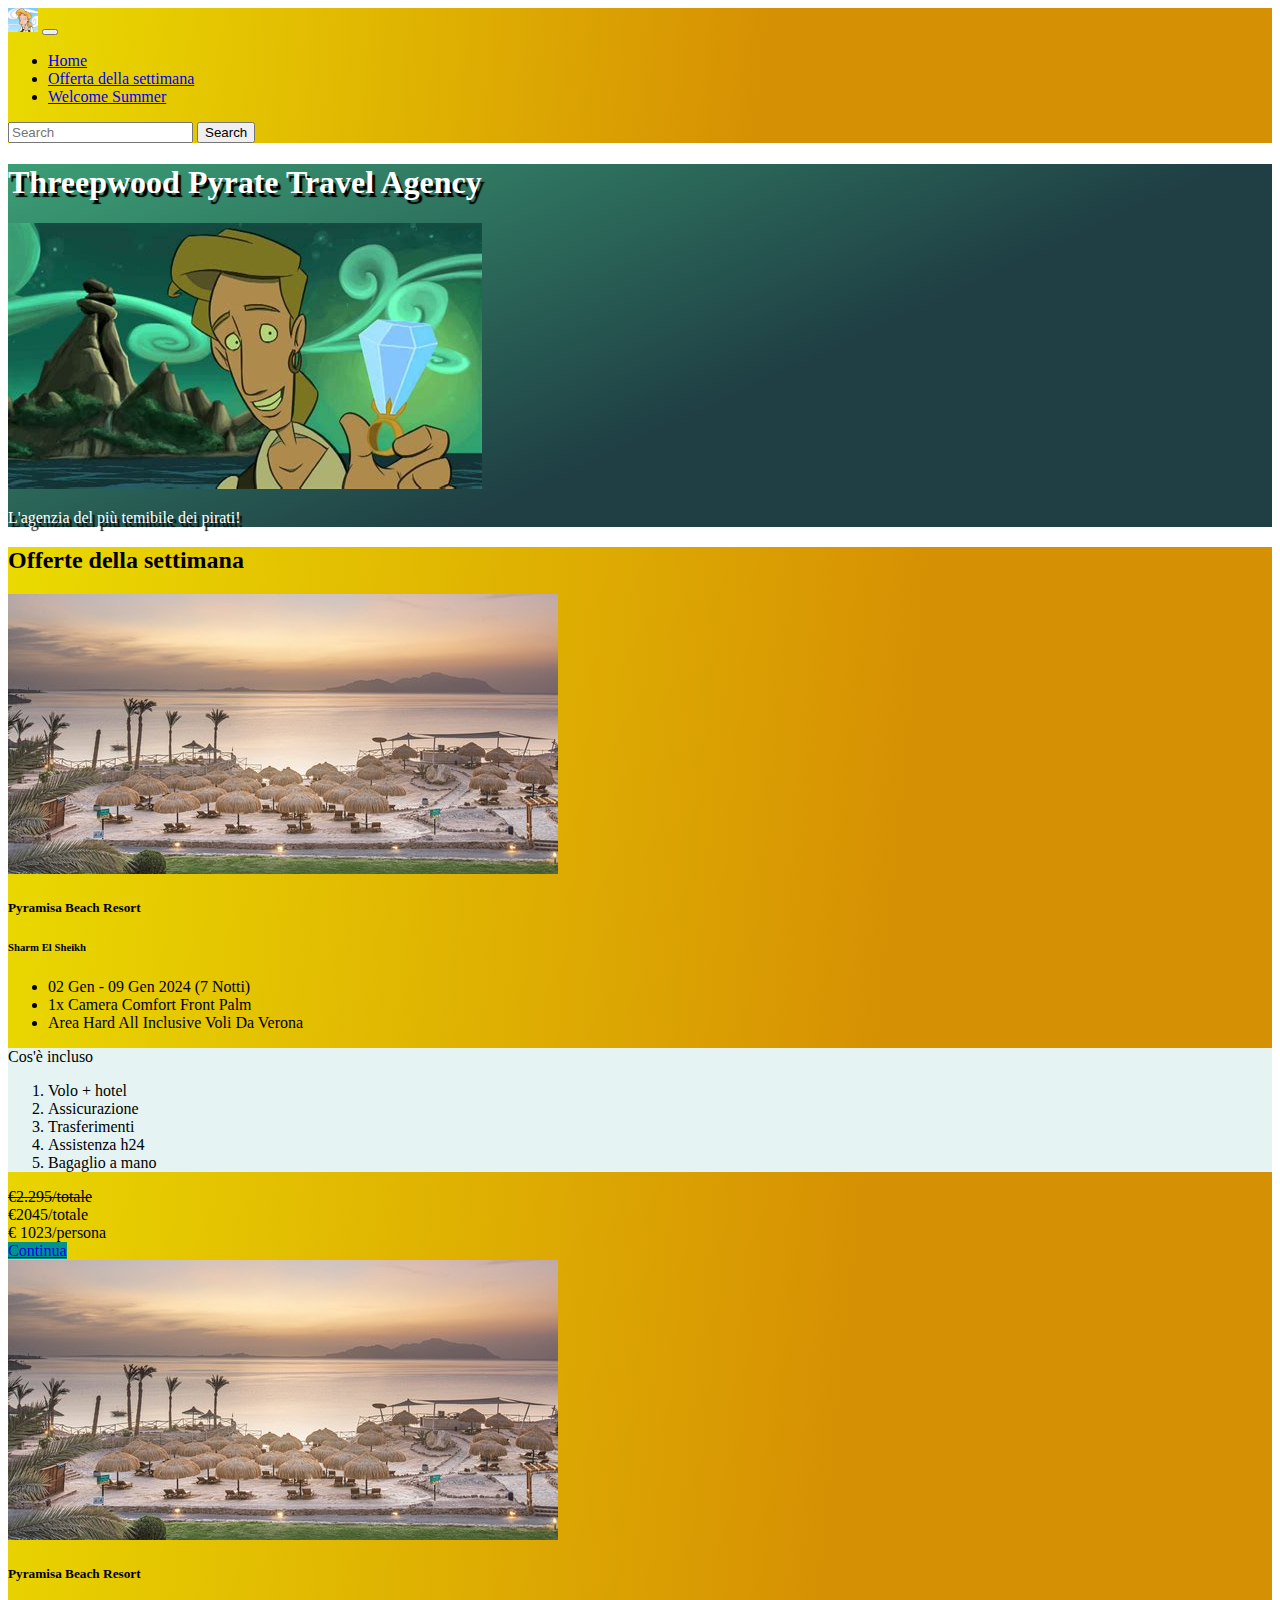
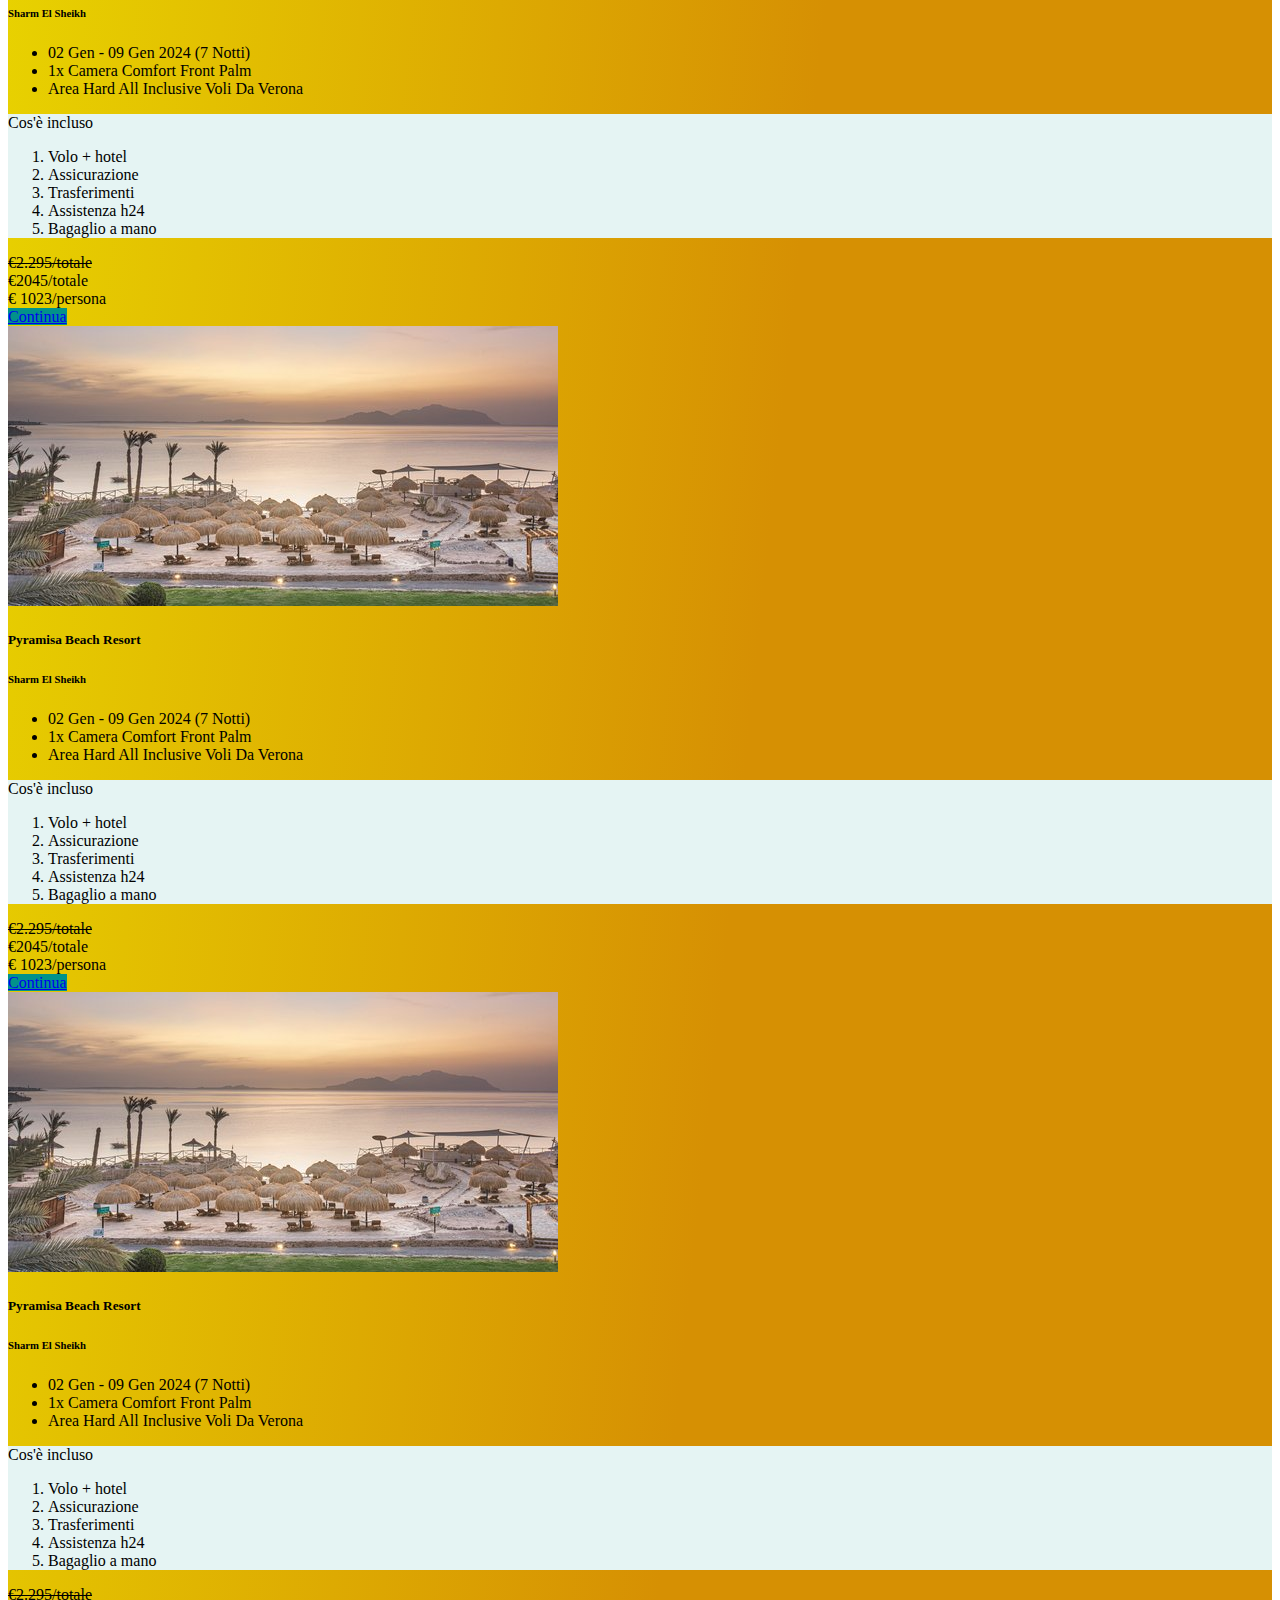
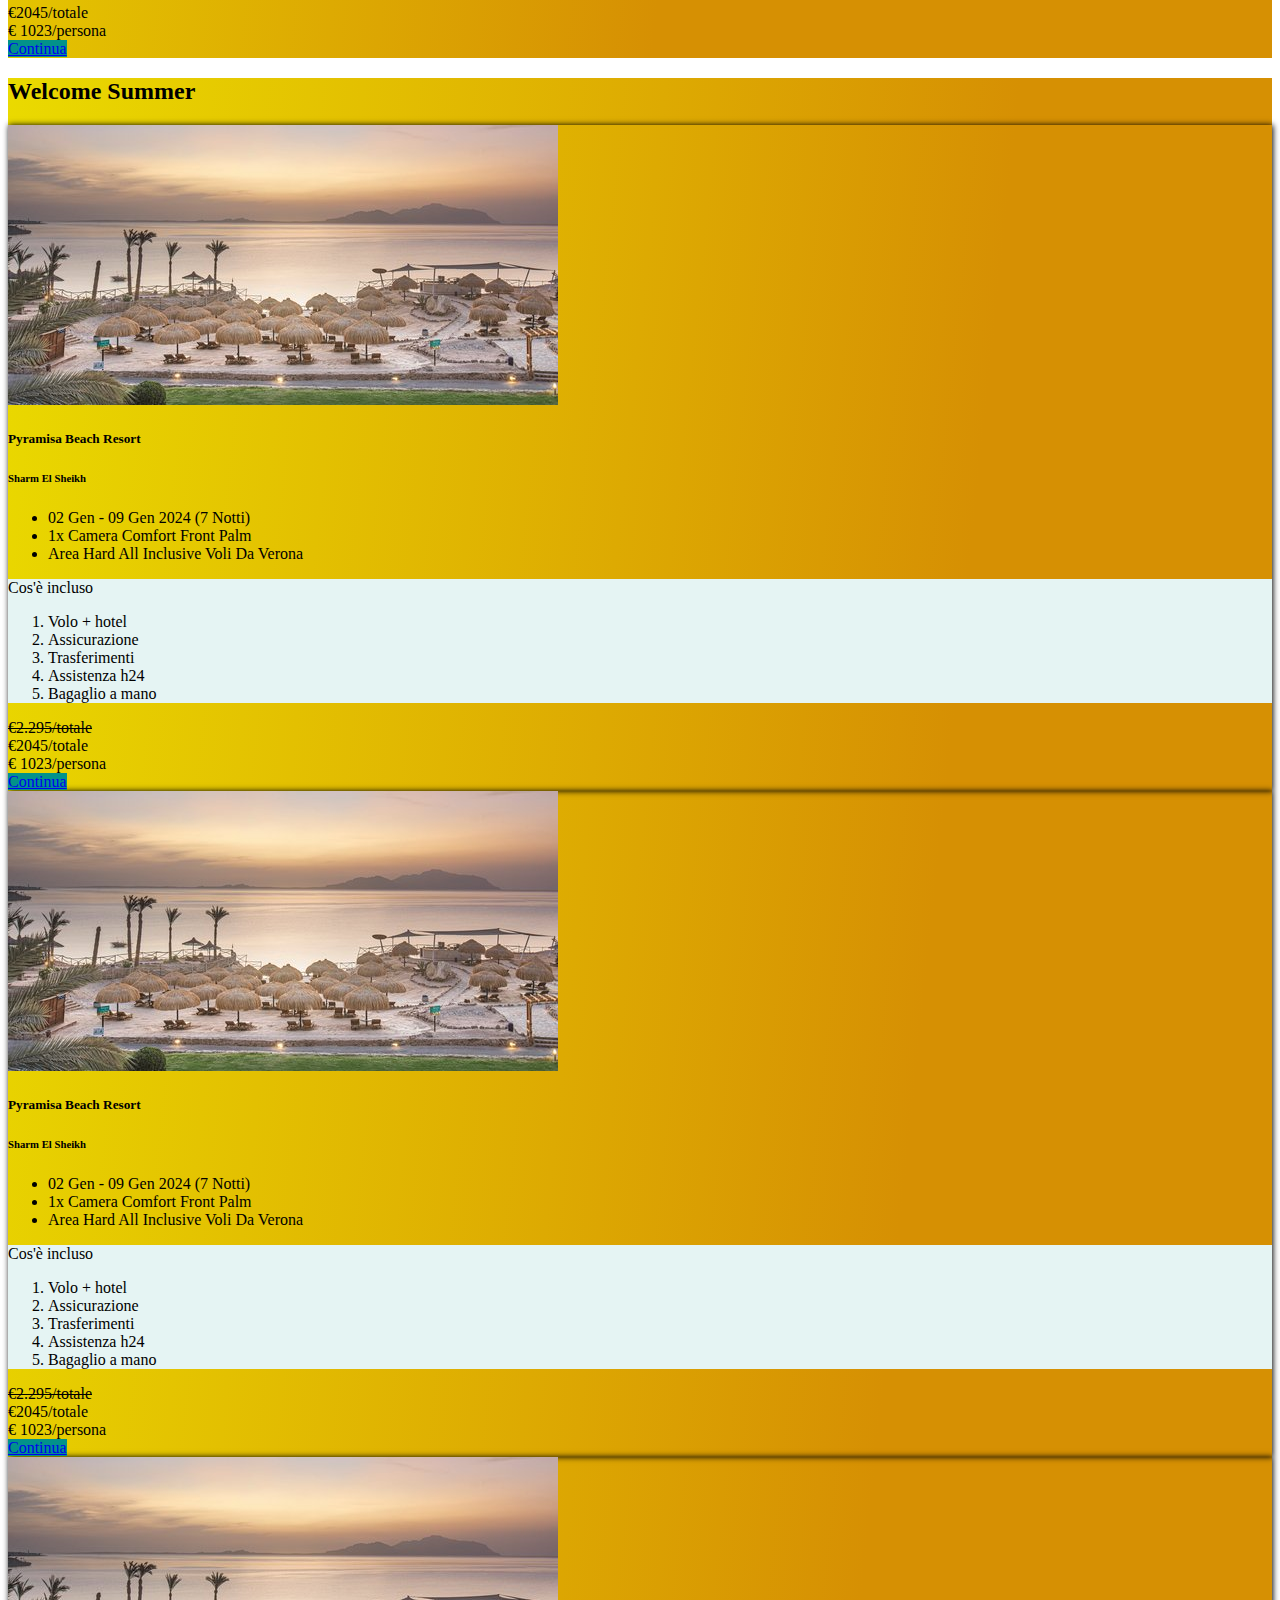
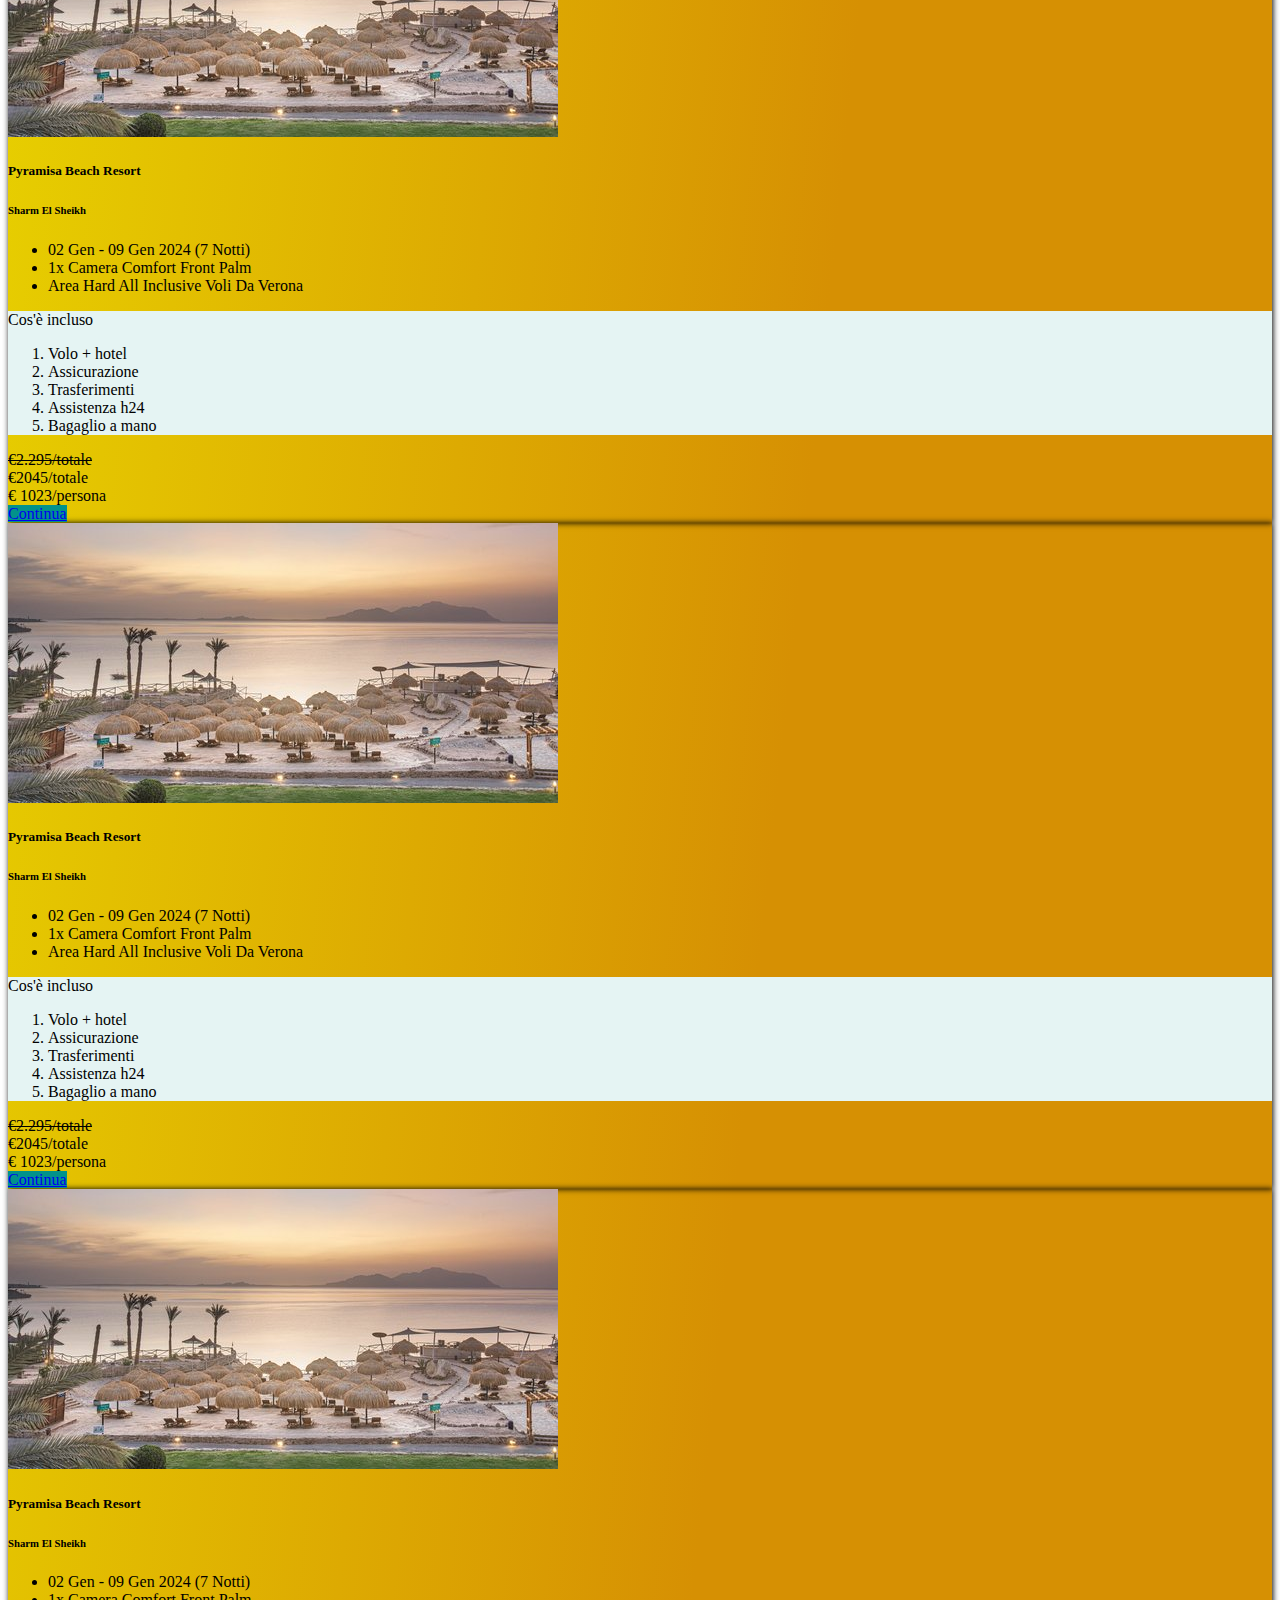
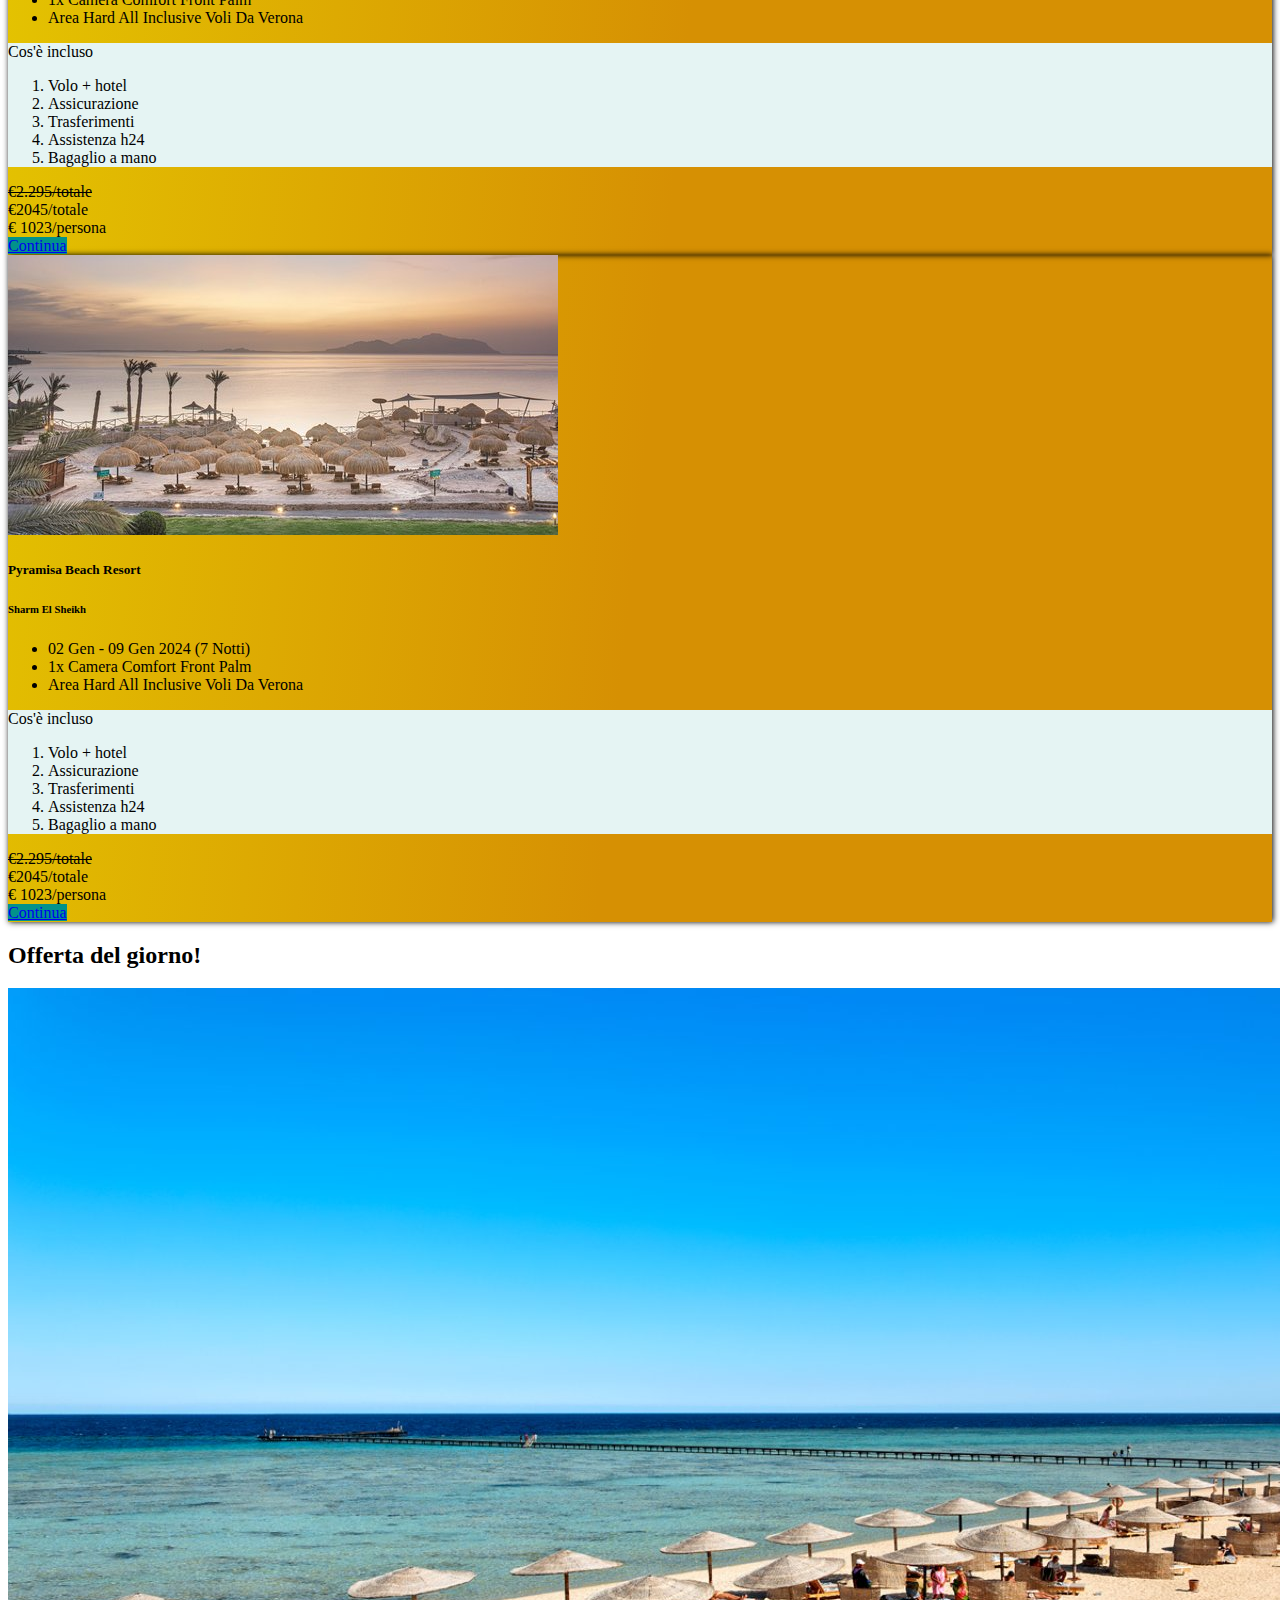
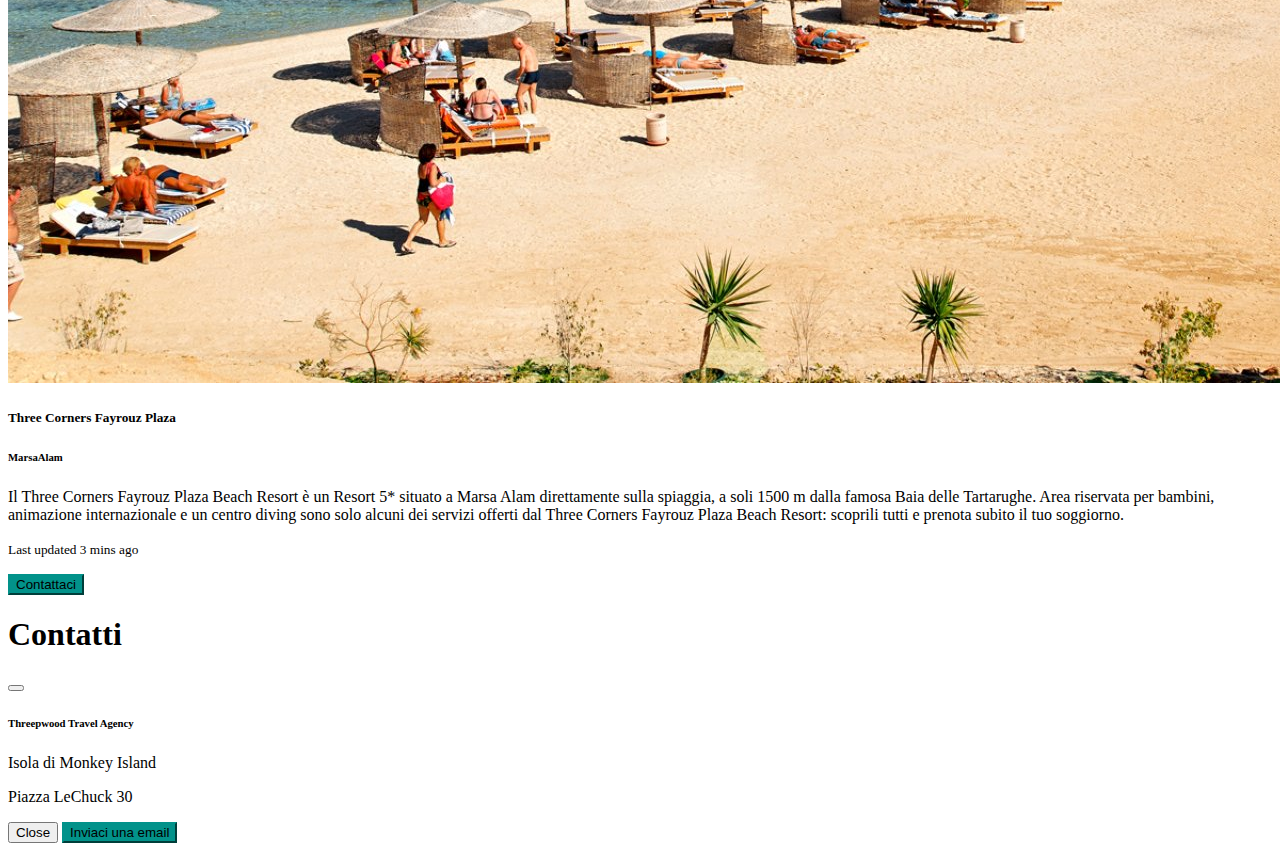
<file: index.html>
<!DOCTYPE html>
<html lang="en">
  <head>
    <meta charset="utf-8" />
    <meta name="viewport" content="width=device-width, initial-scale=1" />
    <title>Threepwood Agency</title>
    <link rel="icon" type="image/x-icon" href="./assets/favicon.jpg" />
    <link
      href="https://cdn.jsdelivr.net/npm/bootstrap@5.3.2/dist/css/bootstrap.min.css"
      rel="stylesheet"
      integrity="sha384-T3c6CoIi6uLrA9TneNEoa7RxnatzjcDSCmG1MXxSR1GAsXEV/Dwwykc2MPK8M2HN"
      crossorigin="anonymous"
    />
    <link rel="stylesheet" href="./style.css" />
  </head>
  <body>
    <nav class="navbar navbar-expand-lg bg-body-tertiary fixed-top fw-semibold">
      <div class="container-fluid">
        <a class="navbar-brand" href="#"
          ><img
            src="./assets/favicon.jpg"
            alt="Logo"
            width="30"
            height="24"
            class="d-inline-block align-text-top rounded"
        /></a>
        <button
          class="navbar-toggler"
          type="button"
          data-bs-toggle="collapse"
          data-bs-target="#navbarSupportedContent"
          aria-controls="navbarSupportedContent"
          aria-expanded="false"
          aria-label="Toggle navigation"
        >
          <span class="navbar-toggler-icon"></span>
        </button>
        <div class="collapse navbar-collapse" id="navbarSupportedContent">
          <ul class="navbar-nav me-auto mb-2 mb-lg-0">
            <li class="nav-item">
              <a class="nav-link active" aria-current="page" href="#">Home</a>
            </li>
            <li class="nav-item">
              <a class="nav-link" href="#offerta-w">Offerta della settimana</a>
            </li>

            <li class="nav-item">
              <a class="nav-link" href="#welcome">Welcome Summer</a>
            </li>
          </ul>
          <form class="d-flex" role="search">
            <input
              class="form-control me-2"
              type="search"
              placeholder="Search"
              aria-label="Search"
            />
            <button class="btn btn-outline-success" type="submit">
              Search
            </button>
          </form>
        </div>
      </div>
    </nav>

    <main>
      <section class="jumbotron">
        <div
          class="container-fluid py-5 my-4 d-flex flex-column align-items-center"
        >
          <h1 class="display-5 fw-bold">Threepwood Pyrate Travel Agency</h1>
          <img
            class="img-fluid w-75 rounded ratio ratio-16x9"
            src="./assets/guybrush02.jpg"
            alt="Guybrush Threepwood"
          />
          <p class="col-md-4 fs-3">L'agenzia del più temibile dei pirati!</p>
          <!-- <button class="btn btn-primary btn-lg" type="button">
              Example button
            </button> -->
        </div>
        <!-- </div> -->
      </section>
      <section class="offerta-w container bg-body-tertiary rounded-3">
        <a name="offerta-w"><h2 class="p-2">Offerte della settimana</h2></a>
        <div class="row">
          <div class="col-12 col-xl-3 col-lg-3 col-md-4 col-sm-6">
            <div class="card mb-3">
              <img
                src="./assets/offerte-w/Pyramisa Beach Resort_SharmElSheikh.jpg"
                class="card-img-top"
                alt="Pyramisa Beach Resort"
              />
              <div class="card-body">
                <h5 class="card-title">Pyramisa Beach Resort</h5>
                <h6 class="card-title">Sharm El Sheikh</h6>
                <p class="card-text"></p>
                <ul class="list-group list-group-flush">
                  <li class="list-group-item">
                    02 Gen - 09 Gen 2024 (7 Notti)
                  </li>
                  <li class="list-group-item">1x Camera Comfort Front Palm</li>
                  <li class="list-group-item">
                    Area Hard All Inclusive Voli Da Verona
                  </li>
                </ul>
                <div class="inclusion p-2 rounded">
                  <p class="fw-semibold mt-1">Cos'è incluso</p>
                  <div class="inclusion">
                    <ol>
                      <li>Volo + hotel</li>
                      <li>Assicurazione</li>
                      <li>Trasferimenti</li>
                      <li>Assistenza h24</li>
                      <li>Bagaglio a mano</li>
                    </ol>
                  </div>
                </div>
                <del>€<span>2.295</span>/totale</del>
                <div
                  class="span d-flex flex-wrap justify-content-around align-items-end"
                >
                  <span>€2045/totale</span>
                  <div>€ <span class="fs-3 fw-bold">1023</span>/persona</div>
                </div>
                <div class="button text-center mt-2 d-grid">
                  <a href="#" class="btn btn-primary">Continua</a>
                </div>
              </div>
            </div>
          </div>

          <div class="col-12 col-xl-3 col-lg-3 col-md-4 col-sm-6">
            <div class="card mb-3">
              <img
                src="./assets/offerte-w/Pyramisa Beach Resort_SharmElSheikh.jpg"
                class="card-img-top"
                alt="Pyramisa Beach Resort"
              />
              <div class="card-body">
                <h5 class="card-title">Pyramisa Beach Resort</h5>
                <h6 class="card-title">Sharm El Sheikh</h6>
                <p class="card-text"></p>
                <ul class="list-group list-group-flush">
                  <li class="list-group-item">
                    02 Gen - 09 Gen 2024 (7 Notti)
                  </li>
                  <li class="list-group-item">1x Camera Comfort Front Palm</li>
                  <li class="list-group-item">
                    Area Hard All Inclusive Voli Da Verona
                  </li>
                </ul>
                <div class="inclusion p-2 rounded">
                  <p class="fw-semibold mt-1">Cos'è incluso</p>
                  <div class="inclusion">
                    <ol>
                      <li>Volo + hotel</li>
                      <li>Assicurazione</li>
                      <li>Trasferimenti</li>
                      <li>Assistenza h24</li>
                      <li>Bagaglio a mano</li>
                    </ol>
                  </div>
                </div>
                <del>€<span>2.295</span>/totale</del>
                <div
                  class="span d-flex flex-wrap justify-content-around align-items-end"
                >
                  <span>€2045/totale</span>
                  <div>€ <span class="fs-3 fw-bold">1023</span>/persona</div>
                </div>
                <div class="button text-center mt-2 d-grid">
                  <a href="#" class="btn btn-primary">Continua</a>
                </div>
              </div>
            </div>
          </div>

          <div class="col-12 col-xl-3 col-lg-3 col-md-4 col-sm-6">
            <div class="card mb-3">
              <img
                src="./assets/offerte-w/Pyramisa Beach Resort_SharmElSheikh.jpg"
                class="card-img-top"
                alt="Pyramisa Beach Resort"
              />
              <div class="card-body">
                <h5 class="card-title">Pyramisa Beach Resort</h5>
                <h6 class="card-title">Sharm El Sheikh</h6>
                <p class="card-text"></p>
                <ul class="list-group list-group-flush">
                  <li class="list-group-item">
                    02 Gen - 09 Gen 2024 (7 Notti)
                  </li>
                  <li class="list-group-item">1x Camera Comfort Front Palm</li>
                  <li class="list-group-item">
                    Area Hard All Inclusive Voli Da Verona
                  </li>
                </ul>
                <div class="inclusion p-2 rounded">
                  <p class="fw-semibold mt-1">Cos'è incluso</p>
                  <div class="inclusion">
                    <ol>
                      <li>Volo + hotel</li>
                      <li>Assicurazione</li>
                      <li>Trasferimenti</li>
                      <li>Assistenza h24</li>
                      <li>Bagaglio a mano</li>
                    </ol>
                  </div>
                </div>
                <del>€<span>2.295</span>/totale</del>
                <div
                  class="span d-flex flex-wrap justify-content-around align-items-end"
                >
                  <span>€2045/totale</span>
                  <div>€ <span class="fs-3 fw-bold">1023</span>/persona</div>
                </div>
                <div class="button text-center mt-2 d-grid">
                  <a href="#" class="btn btn-primary">Continua</a>
                </div>
              </div>
            </div>
          </div>

          <div class="col-12 col-xl-3 col-lg-3 col-md-4 col-sm-6">
            <div class="card mb-3">
              <img
                src="./assets/offerte-w/Pyramisa Beach Resort_SharmElSheikh.jpg"
                class="card-img-top"
                alt="Pyramisa Beach Resort"
              />
              <div class="card-body">
                <h5 class="card-title">Pyramisa Beach Resort</h5>
                <h6 class="card-title">Sharm El Sheikh</h6>
                <p class="card-text"></p>
                <ul class="list-group list-group-flush">
                  <li class="list-group-item">
                    02 Gen - 09 Gen 2024 (7 Notti)
                  </li>
                  <li class="list-group-item">1x Camera Comfort Front Palm</li>
                  <li class="list-group-item">
                    Area Hard All Inclusive Voli Da Verona
                  </li>
                </ul>
                <div class="inclusion p-2 rounded">
                  <p class="fw-semibold mt-1">Cos'è incluso</p>
                  <div class="inclusion">
                    <ol>
                      <li>Volo + hotel</li>
                      <li>Assicurazione</li>
                      <li>Trasferimenti</li>
                      <li>Assistenza h24</li>
                      <li>Bagaglio a mano</li>
                    </ol>
                  </div>
                </div>
                <del>€<span>2.295</span>/totale</del>
                <div
                  class="span d-flex flex-wrap justify-content-around align-items-end"
                >
                  <span>€2045/totale</span>
                  <div>€ <span class="fs-3 fw-bold">1023</span>/persona</div>
                </div>
                <div class="button text-center mt-2 d-grid">
                  <a href="#" class="btn btn-primary">Continua</a>
                </div>
              </div>
            </div>
          </div>
        </div>
      </section>

      <!-- Section welcome  -->
      <section class="welcome container my-5 bg-body-tertiary rounded-3">
        <a name="welcome"><h2 class="p-2">Welcome Summer</h2></a>
        <div class="row">
          <div class="col-12 col-xl-2 col-lg-2 col-md-4 col-sm-6">
            <div class="card mb-3">
              <img
                src="./assets/offerte-w/Pyramisa Beach Resort_SharmElSheikh.jpg"
                class="card-img-top"
                alt="Pyramisa Beach Resort"
              />
              <div class="card-body">
                <h5 class="card-title">Pyramisa Beach Resort</h5>
                <h6 class="card-title">Sharm El Sheikh</h6>
                <p class="card-text"></p>
                <ul class="list-group list-group-flush">
                  <li class="list-group-item">
                    02 Gen - 09 Gen 2024 (7 Notti)
                  </li>
                  <li class="list-group-item">1x Camera Comfort Front Palm</li>
                  <li class="list-group-item">
                    Area Hard All Inclusive Voli Da Verona
                  </li>
                </ul>
                <div class="inclusion p-2 rounded">
                  <p class="fw-semibold mt-1">Cos'è incluso</p>
                  <div class="inclusion">
                    <ol>
                      <li>Volo + hotel</li>
                      <li>Assicurazione</li>
                      <li>Trasferimenti</li>
                      <li>Assistenza h24</li>
                      <li>Bagaglio a mano</li>
                    </ol>
                  </div>
                </div>
                <del>€<span>2.295</span>/totale</del>
                <div
                  class="span d-flex flex-wrap justify-content-center align-items-end"
                >
                  <span>€2045/totale</span>
                  <div>€ <span class="fs-3 fw-bold">1023</span>/persona</div>
                </div>
                <div class="button text-center mt-2 d-grid">
                  <a href="#" class="btn btn-primary">Continua</a>
                </div>
              </div>
            </div>
          </div>

          <div class="col-12 col-xl-2 col-lg-2 col-md-4 col-sm-6">
            <div class="card mb-3">
              <img
                src="./assets/offerte-w/Pyramisa Beach Resort_SharmElSheikh.jpg"
                class="card-img-top"
                alt="Pyramisa Beach Resort"
              />
              <div class="card-body">
                <h5 class="card-title">Pyramisa Beach Resort</h5>
                <h6 class="card-title">Sharm El Sheikh</h6>
                <p class="card-text"></p>
                <ul class="list-group list-group-flush">
                  <li class="list-group-item">
                    02 Gen - 09 Gen 2024 (7 Notti)
                  </li>
                  <li class="list-group-item">1x Camera Comfort Front Palm</li>
                  <li class="list-group-item">
                    Area Hard All Inclusive Voli Da Verona
                  </li>
                </ul>
                <div class="inclusion p-2 rounded">
                  <p class="fw-semibold mt-1">Cos'è incluso</p>
                  <div class="inclusion">
                    <ol>
                      <li>Volo + hotel</li>
                      <li>Assicurazione</li>
                      <li>Trasferimenti</li>
                      <li>Assistenza h24</li>
                      <li>Bagaglio a mano</li>
                    </ol>
                  </div>
                </div>
                <del>€<span>2.295</span>/totale</del>
                <div
                  class="span d-flex flex-wrap justify-content-center align-items-end"
                >
                  <span>€2045/totale</span>
                  <div>€ <span class="fs-3 fw-bold">1023</span>/persona</div>
                </div>
                <div class="button text-center mt-2 d-grid">
                  <a href="#" class="btn btn-primary">Continua</a>
                </div>
              </div>
            </div>
          </div>

          <div class="col-12 col-xl-2 col-lg-2 col-md-4 col-sm-6">
            <div class="card mb-3">
              <img
                src="./assets/offerte-w/Pyramisa Beach Resort_SharmElSheikh.jpg"
                class="card-img-top"
                alt="Pyramisa Beach Resort"
              />
              <div class="card-body">
                <h5 class="card-title">Pyramisa Beach Resort</h5>
                <h6 class="card-title">Sharm El Sheikh</h6>
                <p class="card-text"></p>
                <ul class="list-group list-group-flush">
                  <li class="list-group-item">
                    02 Gen - 09 Gen 2024 (7 Notti)
                  </li>
                  <li class="list-group-item">1x Camera Comfort Front Palm</li>
                  <li class="list-group-item">
                    Area Hard All Inclusive Voli Da Verona
                  </li>
                </ul>
                <div class="inclusion p-2 rounded">
                  <p class="fw-semibold mt-1">Cos'è incluso</p>
                  <div class="inclusion">
                    <ol>
                      <li>Volo + hotel</li>
                      <li>Assicurazione</li>
                      <li>Trasferimenti</li>
                      <li>Assistenza h24</li>
                      <li>Bagaglio a mano</li>
                    </ol>
                  </div>
                </div>
                <del>€<span>2.295</span>/totale</del>
                <div
                  class="span d-flex flex-wrap justify-content-center align-items-end"
                >
                  <span>€2045/totale</span>
                  <div>€ <span class="fs-3 fw-bold">1023</span>/persona</div>
                </div>
                <div class="button text-center mt-2 d-grid">
                  <a href="#" class="btn btn-primary">Continua</a>
                </div>
              </div>
            </div>
          </div>

          <div class="col-12 col-xl-2 col-lg-2 col-md-4 col-sm-6">
            <div class="card mb-3">
              <img
                src="./assets/offerte-w/Pyramisa Beach Resort_SharmElSheikh.jpg"
                class="card-img-top"
                alt="Pyramisa Beach Resort"
              />
              <div class="card-body">
                <h5 class="card-title">Pyramisa Beach Resort</h5>
                <h6 class="card-title">Sharm El Sheikh</h6>
                <p class="card-text"></p>
                <ul class="list-group list-group-flush">
                  <li class="list-group-item">
                    02 Gen - 09 Gen 2024 (7 Notti)
                  </li>
                  <li class="list-group-item">1x Camera Comfort Front Palm</li>
                  <li class="list-group-item">
                    Area Hard All Inclusive Voli Da Verona
                  </li>
                </ul>
                <div class="inclusion p-2 rounded">
                  <p class="fw-semibold mt-1">Cos'è incluso</p>
                  <div class="inclusion">
                    <ol>
                      <li>Volo + hotel</li>
                      <li>Assicurazione</li>
                      <li>Trasferimenti</li>
                      <li>Assistenza h24</li>
                      <li>Bagaglio a mano</li>
                    </ol>
                  </div>
                </div>
                <del>€<span>2.295</span>/totale</del>
                <div
                  class="span d-flex flex-wrap justify-content-center align-items-end"
                >
                  <span>€2045/totale</span>
                  <div>€ <span class="fs-3 fw-bold">1023</span>/persona</div>
                </div>
                <div class="button text-center mt-2 d-grid">
                  <a href="#" class="btn btn-primary">Continua</a>
                </div>
              </div>
            </div>
          </div>

          <div class="col-12 col-xl-2 col-lg-2 col-md-4 col-sm-6">
            <div class="card mb-3">
              <img
                src="./assets/offerte-w/Pyramisa Beach Resort_SharmElSheikh.jpg"
                class="card-img-top"
                alt="Pyramisa Beach Resort"
              />
              <div class="card-body">
                <h5 class="card-title">Pyramisa Beach Resort</h5>
                <h6 class="card-title">Sharm El Sheikh</h6>
                <p class="card-text"></p>
                <ul class="list-group list-group-flush">
                  <li class="list-group-item">
                    02 Gen - 09 Gen 2024 (7 Notti)
                  </li>
                  <li class="list-group-item">1x Camera Comfort Front Palm</li>
                  <li class="list-group-item">
                    Area Hard All Inclusive Voli Da Verona
                  </li>
                </ul>
                <div class="inclusion p-2 rounded">
                  <p class="fw-semibold mt-1">Cos'è incluso</p>
                  <div class="inclusion">
                    <ol>
                      <li>Volo + hotel</li>
                      <li>Assicurazione</li>
                      <li>Trasferimenti</li>
                      <li>Assistenza h24</li>
                      <li>Bagaglio a mano</li>
                    </ol>
                  </div>
                </div>
                <del>€<span>2.295</span>/totale</del>
                <div
                  class="span d-flex flex-wrap justify-content-center align-items-end"
                >
                  <span>€2045/totale</span>
                  <div>€ <span class="fs-3 fw-bold">1023</span>/persona</div>
                </div>
                <div class="button text-center mt-2 d-grid">
                  <a href="#" class="btn btn-primary">Continua</a>
                </div>
              </div>
            </div>
          </div>

          <div class="col-12 col-xl-2 col-lg-2 col-md-4 col-sm-6">
            <div class="card mb-3">
              <img
                src="./assets/offerte-w/Pyramisa Beach Resort_SharmElSheikh.jpg"
                class="card-img-top"
                alt="Pyramisa Beach Resort"
              />
              <div class="card-body">
                <h5 class="card-title">Pyramisa Beach Resort</h5>
                <h6 class="card-title">Sharm El Sheikh</h6>
                <p class="card-text"></p>
                <ul class="list-group list-group-flush">
                  <li class="list-group-item">
                    02 Gen - 09 Gen 2024 (7 Notti)
                  </li>
                  <li class="list-group-item">1x Camera Comfort Front Palm</li>
                  <li class="list-group-item">
                    Area Hard All Inclusive Voli Da Verona
                  </li>
                </ul>
                <div class="inclusion p-2 rounded">
                  <p class="fw-semibold mt-1">Cos'è incluso</p>
                  <div class="inclusion">
                    <ol>
                      <li>Volo + hotel</li>
                      <li>Assicurazione</li>
                      <li>Trasferimenti</li>
                      <li>Assistenza h24</li>
                      <li>Bagaglio a mano</li>
                    </ol>
                  </div>
                </div>
                <del>€<span>2.295</span>/totale</del>
                <div
                  class="span d-flex flex-wrap justify-content-center align-items-end"
                >
                  <span>€2045/totale</span>
                  <div>€ <span class="fs-3 fw-bold">1023</span>/persona</div>
                </div>
                <div class="button text-center mt-2 d-grid">
                  <a href="#" class="btn btn-primary">Continua</a>
                </div>
              </div>
            </div>
          </div>
        </div>
        <!-- Chiusura row -->
      </section>

      <div class="d-sale container my-4">
        <h2>Offerta del giorno!</h2>
        <div class="row">
          <div class="col-12 col-md-4 col-lg-6 col-xl-6">
            <img
              class="rounded ratio ratio-16x9"
              src="./assets/offerte-w/Three Corners Fayrouz Plaza_MarsaAlam.jpg"
              alt="Three Corners Fayrouz Plaza"
            />
          </div>
          <div class="col-12 col-md-6 col-lg-6 col-xl-6">
            <div class="card-body">
              <h5 class="card-title">Three Corners Fayrouz Plaza</h5>
              <h6>MarsaAlam</h6>
              <p class="card-text">
                Il Three Corners Fayrouz Plaza Beach Resort è un Resort 5*
                situato a Marsa Alam direttamente sulla spiaggia, a soli 1500 m
                dalla famosa Baia delle Tartarughe. Area riservata per bambini,
                animazione internazionale e un centro diving sono solo alcuni
                dei servizi offerti dal Three Corners Fayrouz Plaza Beach
                Resort: scoprili tutti e prenota subito il tuo soggiorno.
              </p>
              <p class="card-text">
                <small class="text-body-secondary"
                  >Last updated 3 mins ago</small
                >
              </p>
            </div>
          </div>
        </div>
      </div>
    </main>
    <div class="footer d-grid">
      <!-- Button trigger modal -->
      <button
        type="button"
        class="btn btn-primary"
        data-bs-toggle="modal"
        data-bs-target="#exampleModal"
      >
        Contattaci
      </button>

      <!-- Modal -->
      <div
        class="modal fade"
        id="exampleModal"
        tabindex="-1"
        aria-labelledby="exampleModalLabel"
        aria-hidden="true"
      >
        <div class="modal-dialog">
          <div class="modal-content">
            <div class="modal-header">
              <h1 class="modal-title fs-5" id="exampleModalLabel">Contatti</h1>
              <button
                type="button"
                class="btn-close"
                data-bs-dismiss="modal"
                aria-label="Close"
              ></button>
            </div>
            <div class="modal-body">
              <h6>Threepwood Travel Agency</h6>
              <p>Isola di Monkey Island</p>
              <p>Piazza LeChuck 30</p>
            </div>
            <div class="modal-footer">
              <button
                type="button"
                class="btn btn-secondary"
                data-bs-dismiss="modal"
              >
                Close
              </button>
              <button
                type="button"
                class="btn btn-primary"
                data-bs-toggle="modal"
                data-bs-target="#exampleModal"
                data-bs-whatever="@mdo"
              >
                Inviaci una email
              </button>
            </div>
          </div>
        </div>
      </div>
    </div>
    <script
      src="https://cdn.jsdelivr.net/npm/bootstrap@5.3.2/dist/js/bootstrap.bundle.min.js"
      integrity="sha384-C6RzsynM9kWDrMNeT87bh95OGNyZPhcTNXj1NW7RuBCsyN/o0jlpcV8Qyq46cDfL"
      crossorigin="anonymous"
    ></script>
  </body>
</html>
</file>
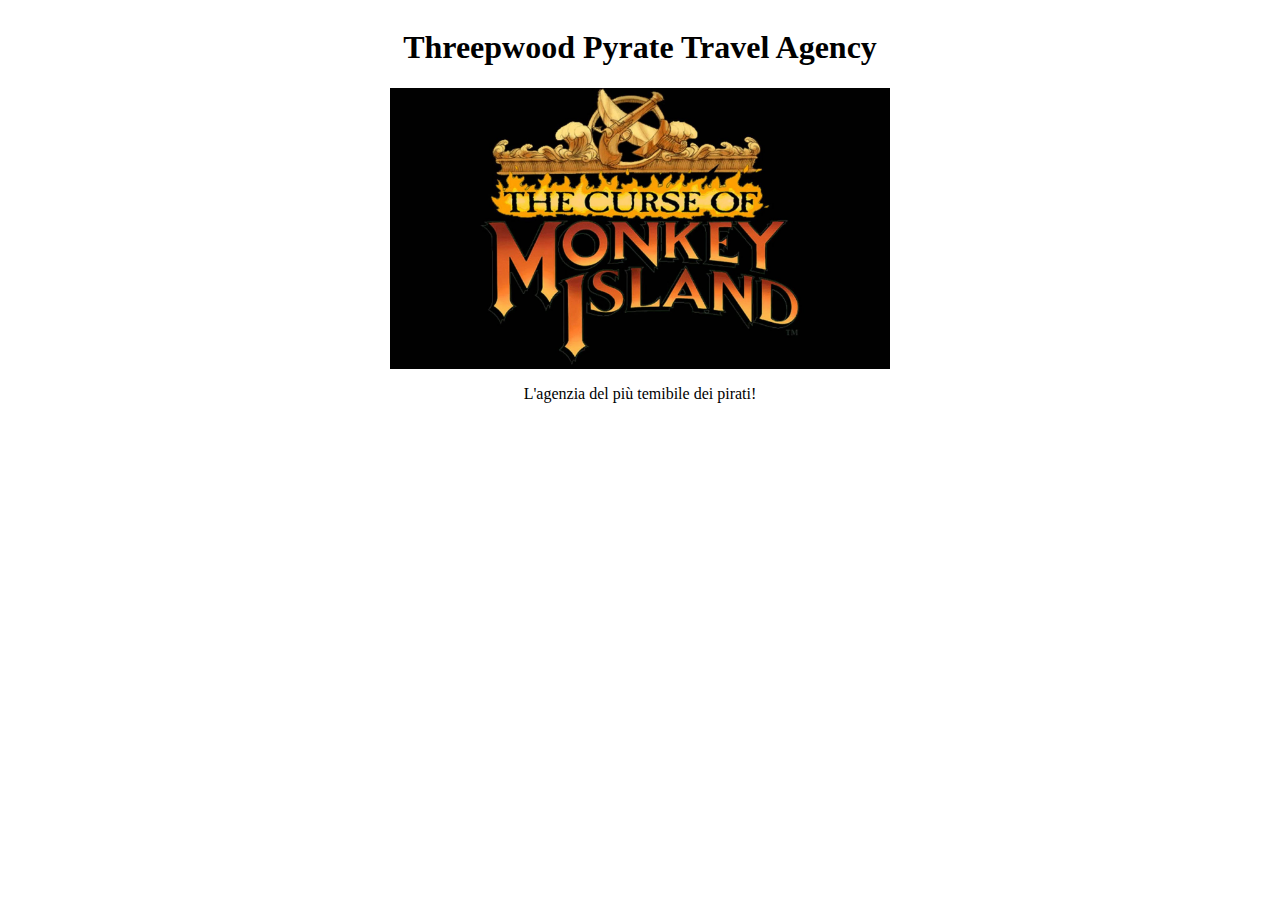
<file: PROVA!/prova.html>
<!DOCTYPE html>
<html lang="en">
  <head>
    <style>
      img {
        width: 500px;
      }
      .container {
        object-fit: cover;
      }

      .flex {
        display: flex;
        flex-direction: column;
        align-items: center;
      }
    </style>
    <meta charset="UTF-8" />
    <meta name="viewport" content="width=device-width, initial-scale=1.0" />
    <title>Document</title>
  </head>
  <body>
    <section class="container flex">
      <h1 class="">Threepwood Pyrate Travel Agency</h1>
      <img
        class=""
        src="/assets/TheCurseofMonkeyIsland.jpg"
        alt="Guybrush Threepwood"
      />
      <p class="">L'agenzia del più temibile dei pirati!</p>
    </section>
  </body>
</html>
</file>
<file: style.css>
.bg-body-tertiary {
  /* background-color: #e5b85f !important; */
  background: linear-gradient(96deg, rgb(234, 218, 0) 0%, rgb(214, 144, 3) 60%);
}
.nav-link:hover {
  background-color: #010203 !important;
  color: #e5b85f !important;
  border-radius: 10px;
}

.inclusion {
  background-color: #e5f4f3;
}

.btn-primary {
  background-color: #02928a;
  border-color: #02928a;
}

.btn-primary:hover {
  background-color: #e5f4f3;
  color: black;
  border-color: #e5f4f3;
}

.jumbotron .container-fluid {
  background: linear-gradient(
    155deg,
    rgba(59, 158, 117, 1) 0%,
    rgba(31, 63, 68, 1) 60%
  );
  color: white;
  text-shadow: 3px 4px 1px black;
}

.card {
  border-color: #e5b85f;
}

section.welcome .card {
  box-shadow: 1px 0px 6px black;
}
</file>
